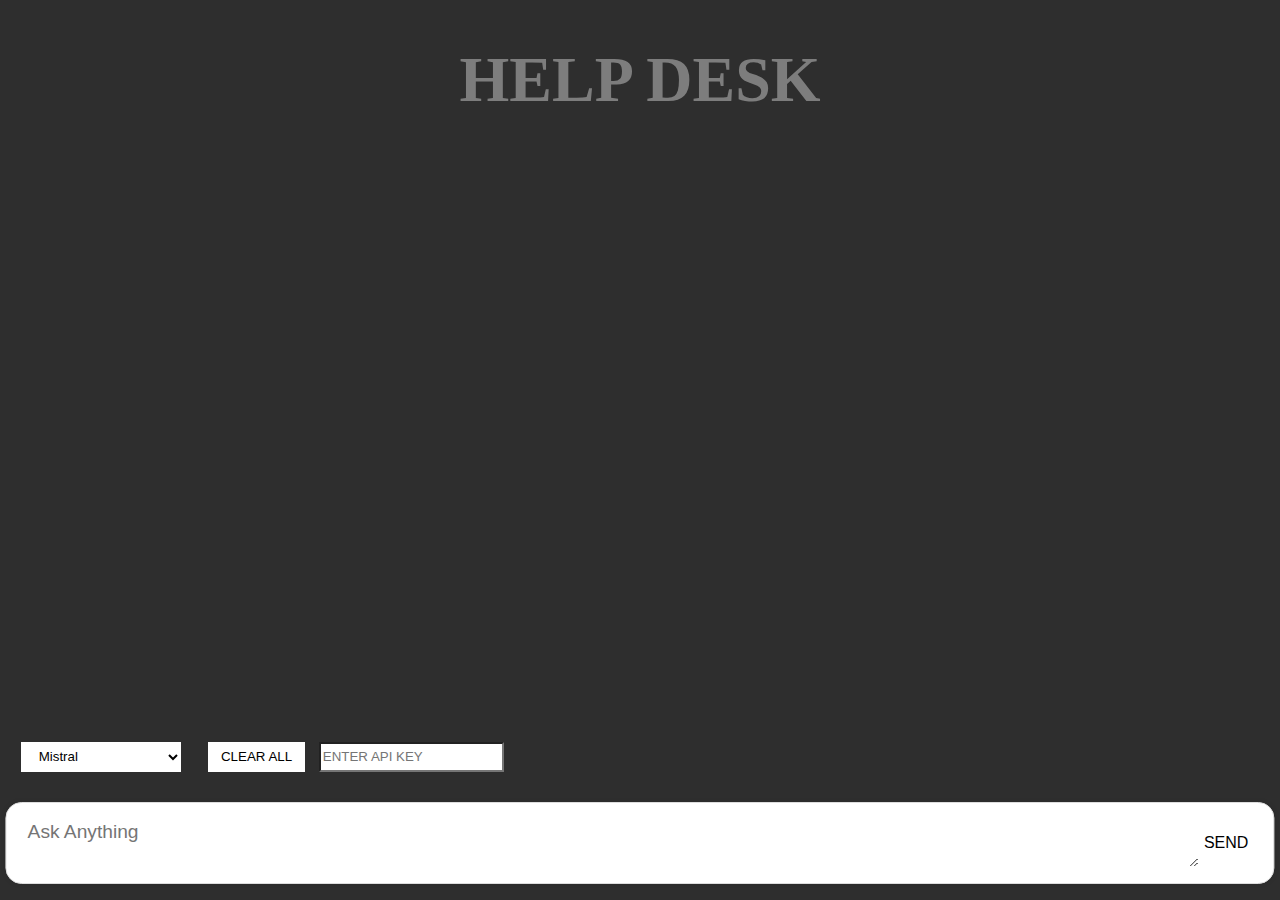
<file: DIVYANSH BANSAL/chatbot/index.html>
<!DOCTYPE html>
<html lang="en">
<head>
    <meta charset="UTF-8">
    <meta name="viewport" content="width=device-width, initial-scale=1.0">
    <title>CHATBOT</title>
    <link rel="stylesheet" href="./style.css"/>
    <link rel="stylesheet" href="https://cdnjs.cloudflare.com/ajax/libs/font-awesome/6.0.0/css/all.min.css" integrity="sha512-9usAa10IRO0HhonpyAIVpjrylPvoDwiPUiKdWk5t3PyolY1cOd4DSE0Ga+ri4AuTroPR5aQvXU9xC6qOPnzFeg==" crossorigin="anonymous" referrerpolicy="no-referrer" />
</head>
<body>
    <h1>HELP DESK</h1>
    <div class="reply"></div>
    <div class="input_box">
        <textarea id="ques" placeholder="Ask Anything"></textarea>
        <button id="send">SEND</button>
    </div>
    <div class="buttons">
        <select class="model">
            <option value="openai/gpt-4o">GPT-4o</option>
            <option value="mistralai/mistral-7b-instruct" selected="selected">Mistral</option>
            <option value="google/gemma-7b-it">Gemma</option>
            <option value="cognitivecomputations/dolphin-2.5-mixtral">Dolphin 2.5 Mixtral</option>
            <option value="nousresearch/nous-capybara-7b">Nous Capybara 7B</option>
        </select>
        <button id="clear">CLEAR ALL</button>
        <input id=api-key type="text" placeholder="ENTER API KEY">
    </div>
    <script src="./script.js"></script>
</body>
</html>
</file>
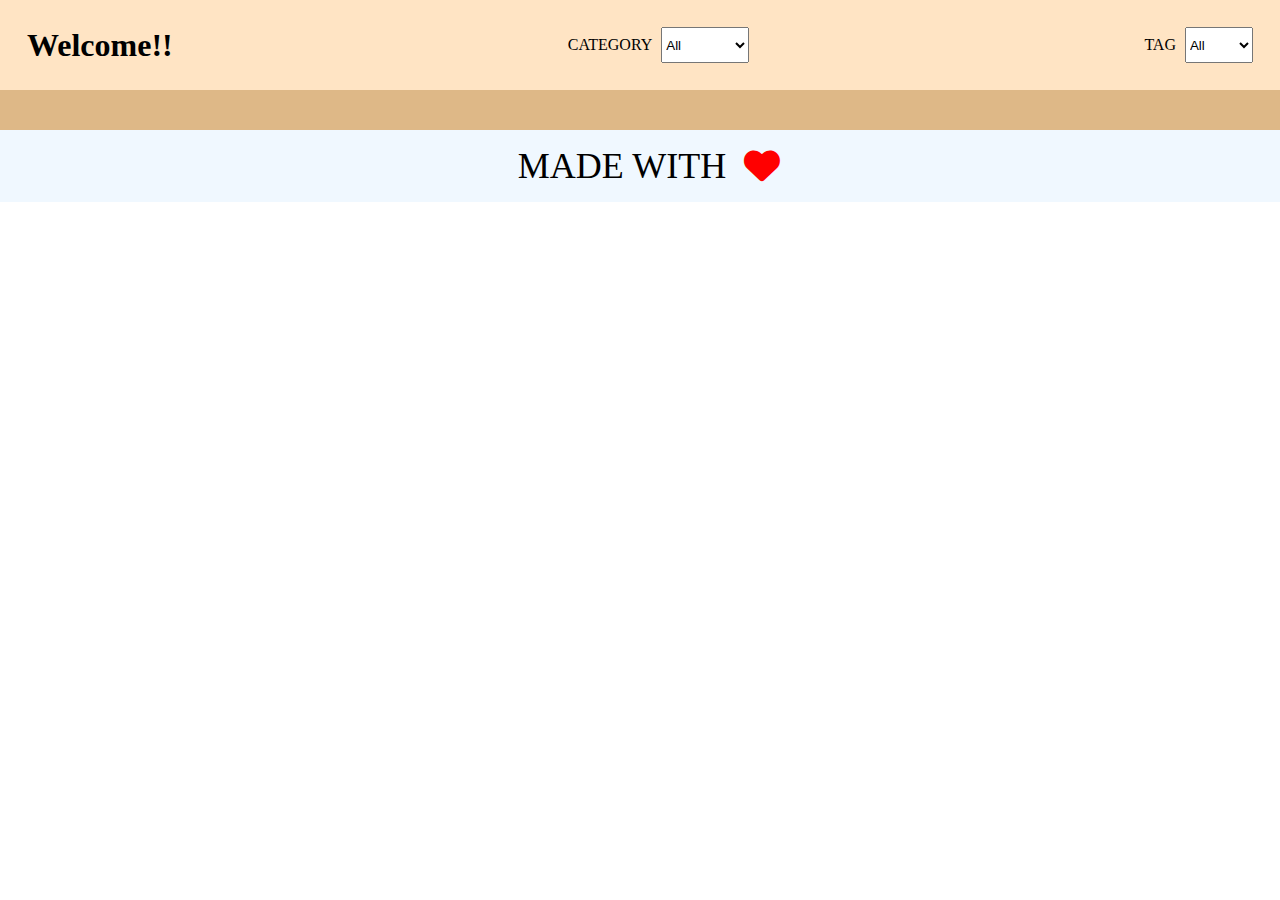
<file: DIVYANSH BANSAL/snappy-site/index.html>
<!DOCTYPE html>
<html lang="en">
<head>
    <meta charset="UTF-8">
    <meta name="viewport" content="width=device-width, initial-scale=1.0">
    <title>STORE-X</title>
    <link rel="stylesheet" href="style.css">
    <link rel="stylesheet" href="https://cdnjs.cloudflare.com/ajax/libs/font-awesome/6.0.0/css/all.min.css" integrity="sha512-9usAa10IRO0HhonpyAIVpjrylPvoDwiPUiKdWk5t3PyolY1cOd4DSE0Ga+ri4AuTroPR5aQvXU9xC6qOPnzFeg==" crossorigin="anonymous" referrerpolicy="no-referrer" />
</head>

<body>
    <div class="header">
        <h1>Welcome!!</h1>
        <div id="category">
            <div class="name">CATEGORY</div>
            <select>
                <option value = "all">All</option>
                <option value = "toys">Toys</option>
                <option value = "sports">Sports</option>
                <option value = "home">Home</option>
                <option value = "electronics">Electronics</option>
                <option value = "beauty">Beauty</option>
                <option value = "fashion">Fashion</option>
                <option value = "pet">Pets</option>
            </select>
        </div>
        <div id="tag">
            <div class="name">TAG</div>
            <select>
                <option value="all">All</option>
                <option value="lux">Lux</option>
                <option value="new">New</option>
                <option value="limited">Limited</option>
                <option value="sale">Sale</option>
                <option value="popular">Popular</option>
                <option value="eco">Eco</option>
            </select>
        </div>
    </div>

    <div class="items"></div>

    <div id="end">
        <div id="words">MADE WITH</div>
        <i class="fa-solid fa-heart"></i>
    </div>

    <script src="script.js"></script>
</body>
</html>
</file>
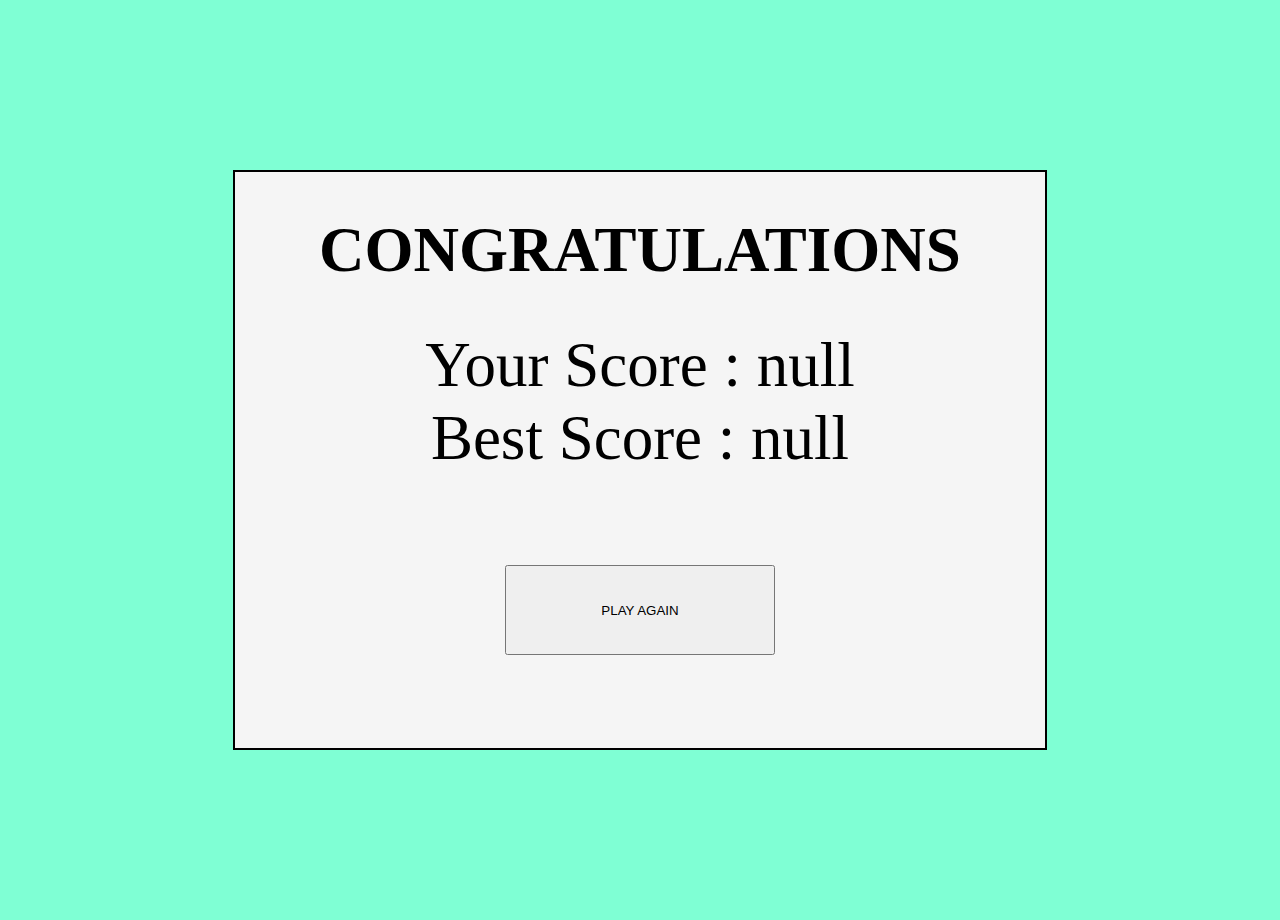
<file: DIVYANSH BANSAL/game/page3.html>
<!DOCTYPE html>
<html lang="en">
<head>
    <meta charset="UTF-8">
    <meta name="viewport" content="width=device-width, initial-scale=1.0">
    <title>CAR LANES</title>
    <link rel="stylesheet" href="./page3.css"/>
</head>
<body>
    <div id="box">
        <h1>CONGRATULATIONS</h1>
        <div id="line1"></div>
        <div id="line2"></div>
        <button id="again">PLAY AGAIN</button>
    </div>
    <script src="./page3.js"></script>
</body>
</html>
</file>
<file: DIVYANSH BANSAL/chatbot/style.css>
*{
    background-color: #2E2E2E;
}

h1{
    text-align: center;
    font-size: 4em;
    color:#7D7D7D;
}

.fa-solid{
    color: white;
    border: none;
}

#toggle{
    border:none;
}

.input_box {
    background-color: white;
    display: flex;
    align-items: center;
    justify-content: space-between;
    height: 4em;
    border: 1px solid #ddd;
    border-radius: 1em;
    padding: 0.5em 1.2em;
    position: fixed;
    bottom: 1em;
    width: 96%;
    left: 50%;
    transform: translateX(-50%);
    box-shadow: 0 0 5px rgba(0,0,0,0.1);
}


.model,#clear {
    background-color: white;
    margin:0 1em;
    border:none;
    padding: 0.5em 1em;
    min-width: 60px;
    cursor: pointer;
}

.buttons{
    position:fixed;
    bottom:8em;
    display:flex;
}

.bot{
    border: none;
    background-color:#D9D9D9;
    font-size: 1em;
    color: #000;
    border-radius: 5px;
    padding:1em 1em;
    min-width: 6em;
}

#ques{
    background-color: white;
    font-size:1.2em;
    font-family: Arial, Helvetica, sans-serif;
    border:none;
    flex:1;
}

#send{
    background-color: white;
    border:none;
    font-size:1em;
    cursor: pointer;
}

#send:hover,#clear:hover {
    background-color: #45a08e;
}

.response{
    color: #fff;
    font-size:1.7em;
}

#api-key{
    background-color: white;
    color: black;
}

.reply{
    overflow-y: auto;
    max-height: 400px;
    scroll-behavior: smooth;
}
</file>
<file: DIVYANSH BANSAL/snappy-site/style.css>
*{
    margin:0;
    padding: 0;
}

h1{
    margin:auto 0;
}

.header{
    display:flex;
    justify-content: space-between;
    background-color: bisque;
    min-height:10vh;
    padding:0 3vh
}

#category,#tag{
    display: flex;
    text-align: center;
    justify-content: center;
    margin:3vh 0;
}

.name{
    margin:1vh;
}

.items{
    display: grid;
    grid-template-columns: repeat(auto-fill, minmax(200px, 1fr));
    gap: 16px;
    padding: 20px;
    background-color: burlywood;
}

.item_des {
    border: 1px solid black;
    background-color: white;
    padding: 10px;
    text-align: center;
}
img {
    width: 100%;
    height: 150px;
    object-fit: cover;
}

#end{
    display:flex;
    justify-content: center;
    align-items: center;
    height:8vh;
    background-color: aliceblue;
}

#words{
    margin:0.5em;
    font-size: 4vh;
}

.fa-heart{
    color: red;
    font-size: 4vh;
}
</file>
<file: DIVYANSH BANSAL/game/page3.css>
body{
    background-color: aquamarine;
    display: flex;
    align-items: center;
    justify-content: center;
}

h1,#line1,#line2{
    text-align: center;
    font-size: 7vh;
}

#box{
    background-color: whitesmoke;
    border:2px solid black;
    height:64vh;
    width:90vh;
    margin:18vh 5vh;
}

#again{
    height:10vh;
    width:30vh;
    margin:10vh 30vh;
}

button:hover {
    background-color: #45a08e;
}
</file>
